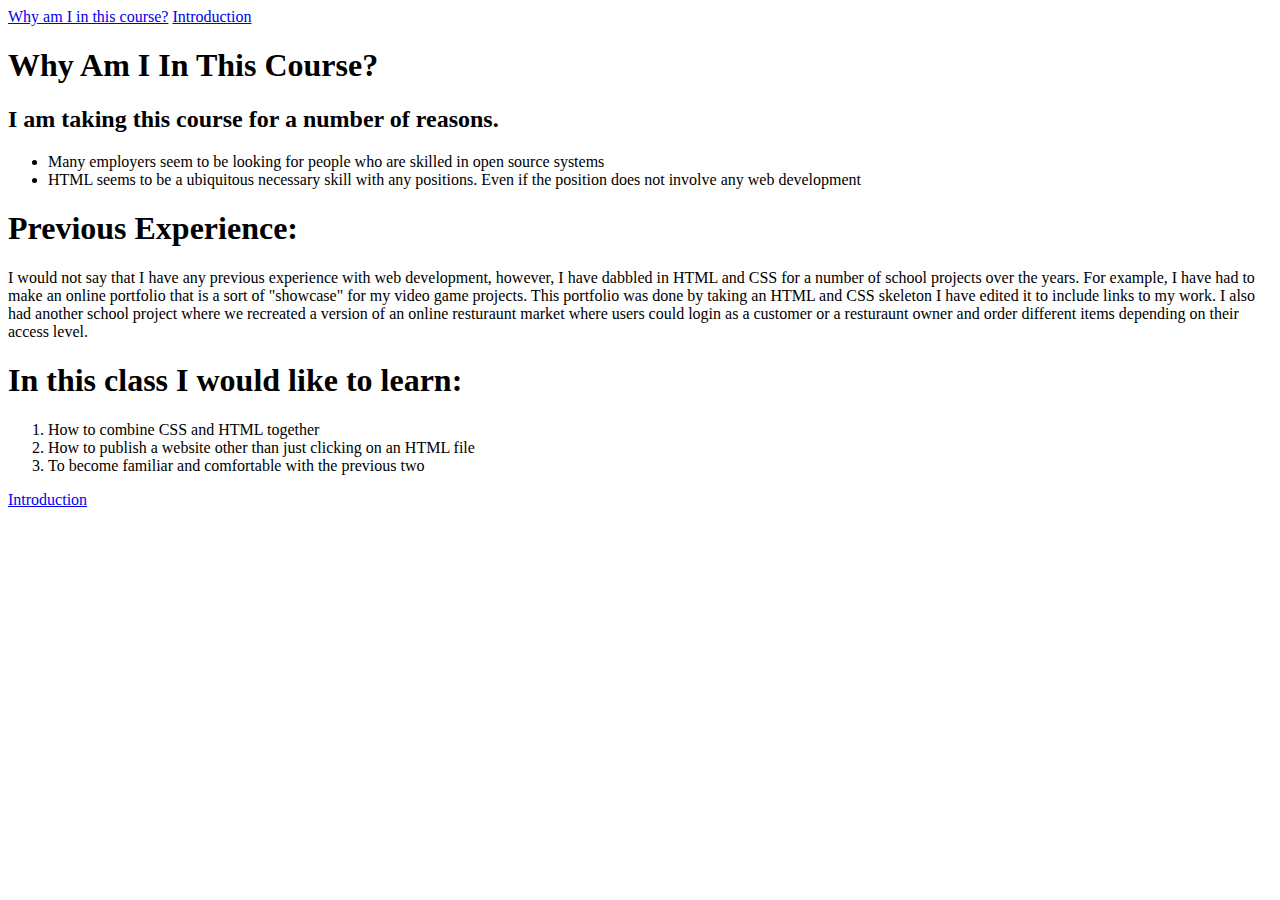
<file: CPSC349/because.html>
<!DOCTYPE html>
<html lang="en" dir="ltr">
  <head>
    <meta charset="utf-8">
    <title> Introduction </title>

    <nav>
      <a href="/home/student/Desktop/HTML_IN_CLASS/HTML/because.html">Why am I in this course?</a>
      <a href="/home/student/Desktop/HTML_IN_CLASS/HTML/index.html">Introduction</a>
    </nav>

  </head>
  <body>

    <section>
      <header>
        <h1>Why Am I In This Course?</h1>
        <h2>I am taking this course for a number of reasons.</h2>
      </header>
    </section>

      <ul>
        <li>Many employers seem to be looking for people who are skilled in open source systems</li>
        <li>HTML seems to be a ubiquitous necessary skill with any positions. Even if the position does not involve any web development</li>
      </ul>

      <header>
        <h1>Previous Experience:</h1>
      </header>

      <p>
        I would not say that I have any previous experience with web development, however, I have dabbled in HTML and CSS for a number of school projects over the years.
        For example, I have had to make an online portfolio that is a sort of "showcase" for my video game projects. This portfolio was done by taking an HTML and CSS
        skeleton I have edited it to include links to my work. I also had another school project where we recreated a version of an online resturaunt market where
        users could login as a customer or a resturaunt owner and order different items depending on their access level.
      </p>

      <header>
        <h1>In this class I would like to learn:</h1>
      </header>

      <ol>
        <li>How to combine CSS and HTML together</li>
        <li>How to publish a website other than just clicking on an HTML file</li>
        <li>To become familiar and comfortable with the previous two</li>
      </ol>

      <a href="/home/student/Desktop/HTML_IN_CLASS/HTML/index.html">Introduction</a>

  </body>
</html>
</file>
